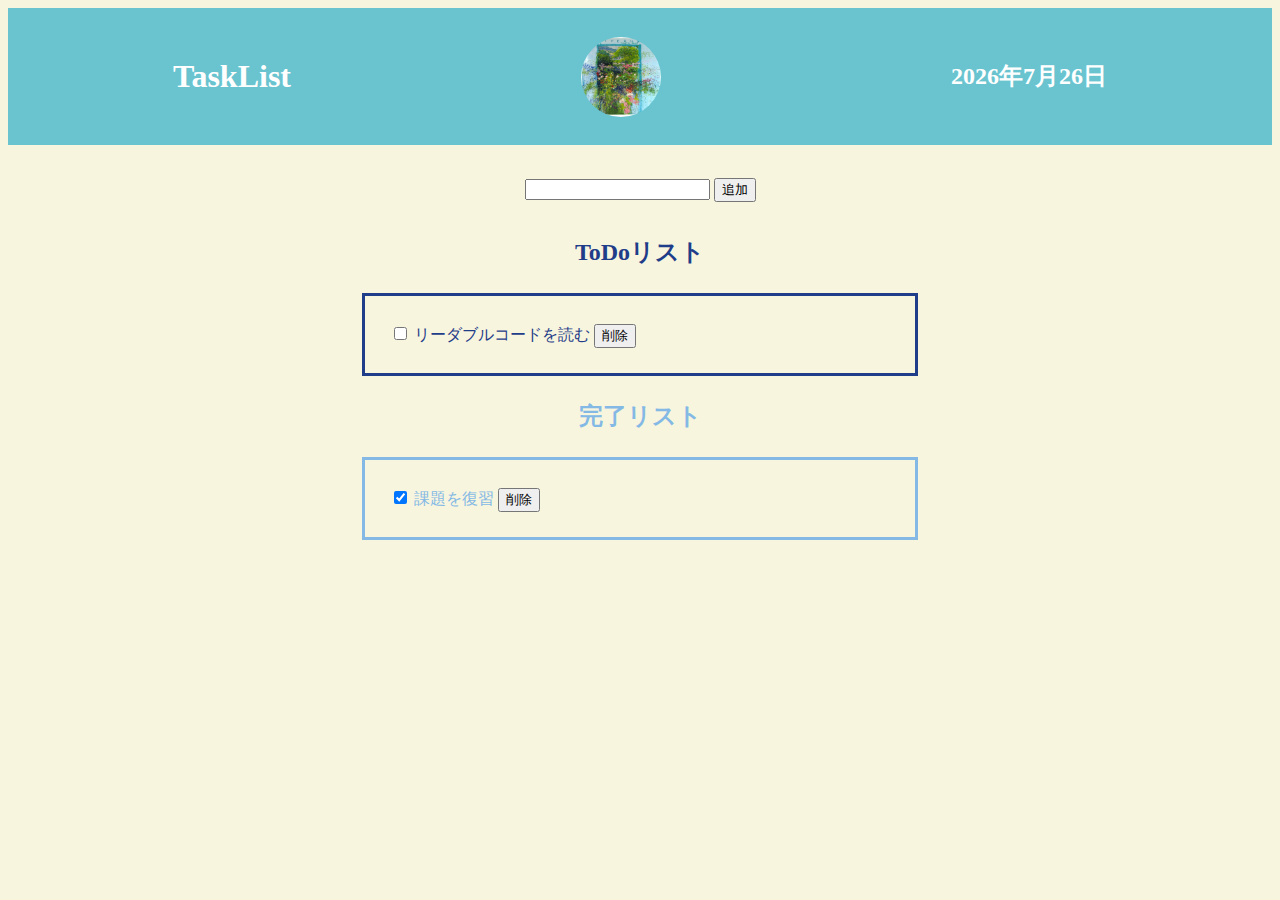
<file: index.html>
<!DOCTYPE html>
<html>
<head>
  <meta charset="UTF-8">
  <link rel="stylesheet" type="text/css" href="style.css">
</head>
<body>
  <div class="title">
    <h1>TaskList</h1>
    <img src="img/discordIcon.JPG" alt="アイコン">
    <h2 id="today"></h2>
  </div>
  <div class ="content"></div>
    <div class = "wapper">
      <section>
        <form action="#" id="form">
          <input type="text" name="word">
          <input type="submit" value="追加">
        </form>
      </section>
      <h2>ToDoリスト</h2>
      <ul class = "toDo box">
        <li>
          <input type="checkbox" id="checkbox" name="task" value="task1"/>
          リーダブルコードを読む
          <button type="submit" name="delete_btn" value="task1">削除</button>
        </li>
      </ul>
    </div>
    <div class = "wapper">
      <h2 id="doneTitle">完了リスト</h2>
      <ul class = "done box">
        <li>
          <input type="checkbox" id="checkbox" name="task" value="task2" checked/>
          課題を復習
          <button type="submit" name="delete_btn" value="task2">削除</button>
        </li>
      </ul>
    </div>
  </div>
  <script type="text/javascript" src="script.js"></script>
</body>
</html>
</file>
<file: style.css>
@charset "UTF-8";

html {
    font-size: 100%;
}

body {
    font-family: "Yu Gothic Medium", "游ゴシック Medium", "YuGothic", "游ゴシック体", "ヒラギノ角ゴ Pro W3", "sans-serif";
    line-height: 1.7;
    color: #1f3d89;
    background-color: #f8f5de;
}

h2 {
    text-align: center;
}

a {
    text-decoration: none;
}

img {
    width: 80px;
    height: 80px;
    border-radius: 50%;
}

li {
    list-style: none;
}

.title {
    display: flex;
    justify-content: space-around;
    text-align: center;
    align-items: center;
    background-color: #69c4d0;
    color: #fff;
    padding: 20px;
}

.wrapper {
    text-align: center;
}

.box {
    margin-left: auto;
    margin-right: auto;
    border-style: solid;
    padding: 25px;
    max-width: 500px;
    align-items: center;
}

#form {
    margin: 30px;
    text-align:center;
}

#doneTitle {
    color: #84b9e5;
}

.done {
    color: #84b9e5;
}
</file>
